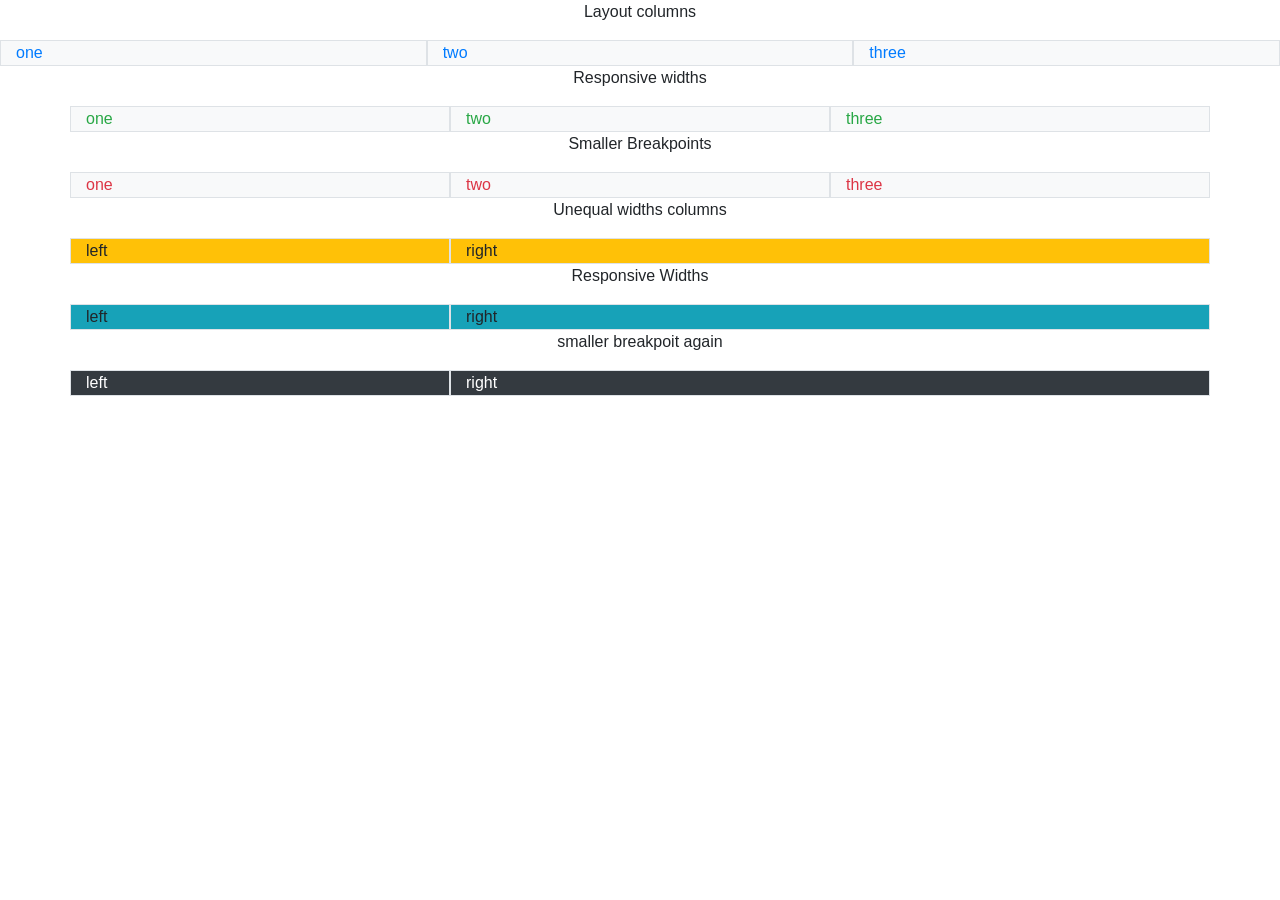
<file: bootstrap/grid.html>
<!-- bootstrap gird-system demo -->

<!DOCTYPE html>
<html>
  <head>
    <meta charset = "utf-8">
    <title>Bootstrap grid system</title>
    <link rel="stylesheet" href="https://stackpath.bootstrapcdn.com/bootstrap/4.4.1/css/bootstrap.min.css" integrity="sha384-Vkoo8x4CGsO3+Hhxv8T/Q5PaXtkKtu6ug5TOeNV6gBiFeWPGFN9MuhOf23Q9Ifjh" crossorigin="anonymous">

  </head>
  <body>
    <p class = "text-center">Layout columns</p>
    <div class="container-fluid bg-light">
      <div class="row text-primary">
        <div class="col border">one</div>
        <div class="col border">two</div>
        <div class="col border">three</div>
      </div>
    </div>

    <p class = "text-center">Responsive widths</p>
    <div class="container-md bg-light">
      <div class="row text-success">
        <div class="col-md border">one</div>
        <div class="col-md border">two</div>
        <div class="col-md border">three</div>
      </div>
    </div>

    <p class = "text-center">Smaller Breakpoints</p>
    <div class="container-md bg-light">
      <div class="row text-danger">
        <div class="col-sm border">one</div>
        <div class="col-sm border">two</div>
        <div class="col-sm border">three</div>
      </div>
    </div>

    <p class = "text-center">Unequal widths columns</p>
    <div class="container-sm bg-light">
      <div class="row bg-warning">
        <div class="col-md-4 border">left</div>
        <div class="col-md-8 border">right</div>

      </div>
    </div>

    <p class = "text-center">Responsive Widths</p>
    <div class="container-sm bg-light">
      <div class="row bg-info">
        <div class="col-md-4 border">left</div>
        <div class="col-md-8 border">right</div>
      </div>
    </div>

    <p class = "text-center">smaller breakpoit again</p>
    <div class="container-sm bg-light">
      <div class="row bg-dark text-white">
        <div class="col-md-4 border">left</div>
        <div class="col-md-8 border">right</div>
      </div>
    </div>

  </body>
</html>
</file>
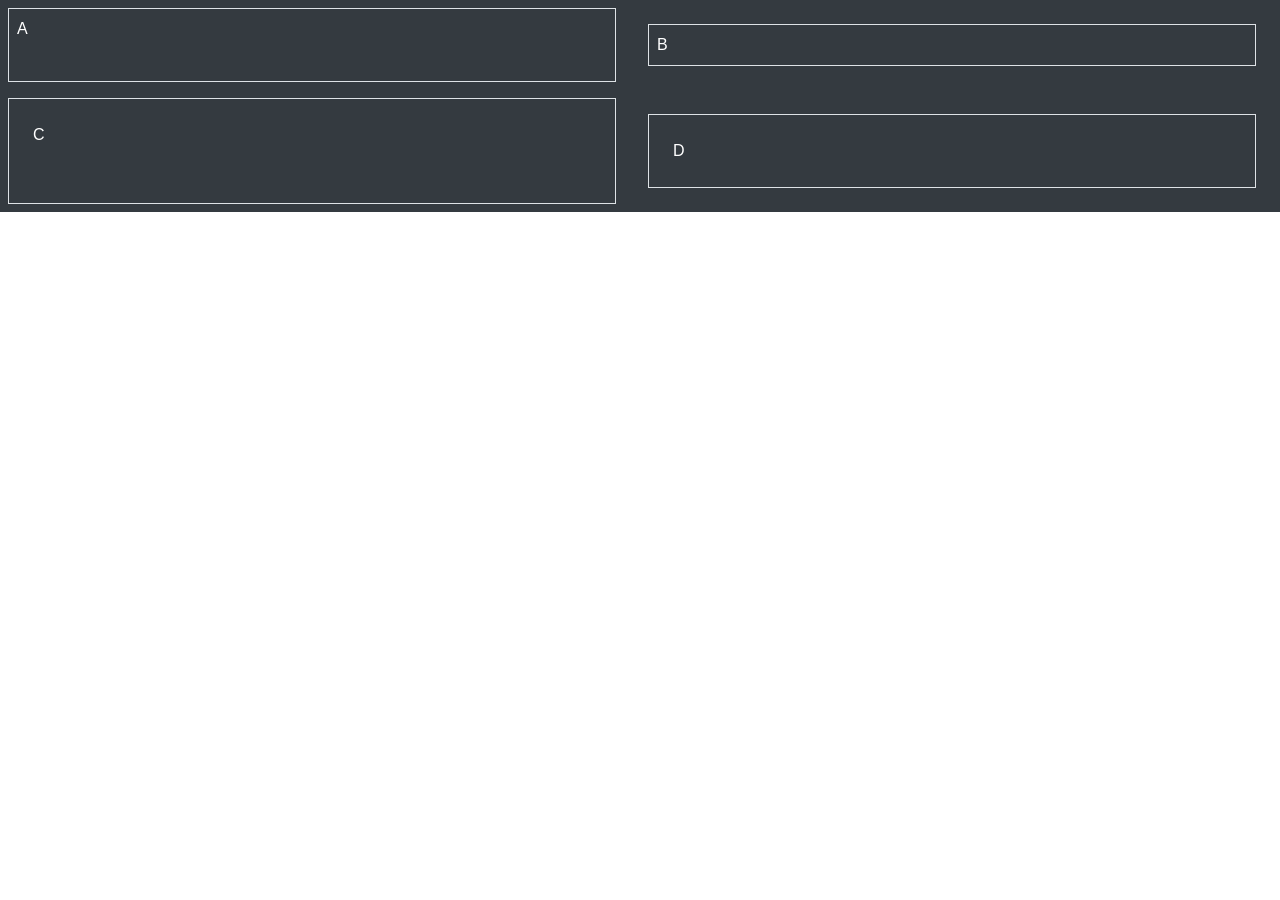
<file: bootstrap/layout.html>
<!-- bootstrap gird-system demo -->

<!DOCTYPE html>
<html>
  <head>
    <meta charset = "utf-8">
    <title>Layout exercise</title>
    <link rel="stylesheet" href="https://stackpath.bootstrapcdn.com/bootstrap/4.4.1/css/bootstrap.min.css" integrity="sha384-Vkoo8x4CGsO3+Hhxv8T/Q5PaXtkKtu6ug5TOeNV6gBiFeWPGFN9MuhOf23Q9Ifjh" crossorigin="anonymous">

  </head>
  <body>
    <div class="container-fluid bg-dark border-white">
      <div class="row text-white">
        <div class="col border m-2 p-2">A</div>
        <div class="col border m-4 p-2">B</div>
      </div>
      <div class="row text-white  border-white">
        <div class="col border m-2 p-4">C</div>
        <div class="col border m-4 p-4">D</div>
      </div>
    </div>



  </body>
</html>
</file>
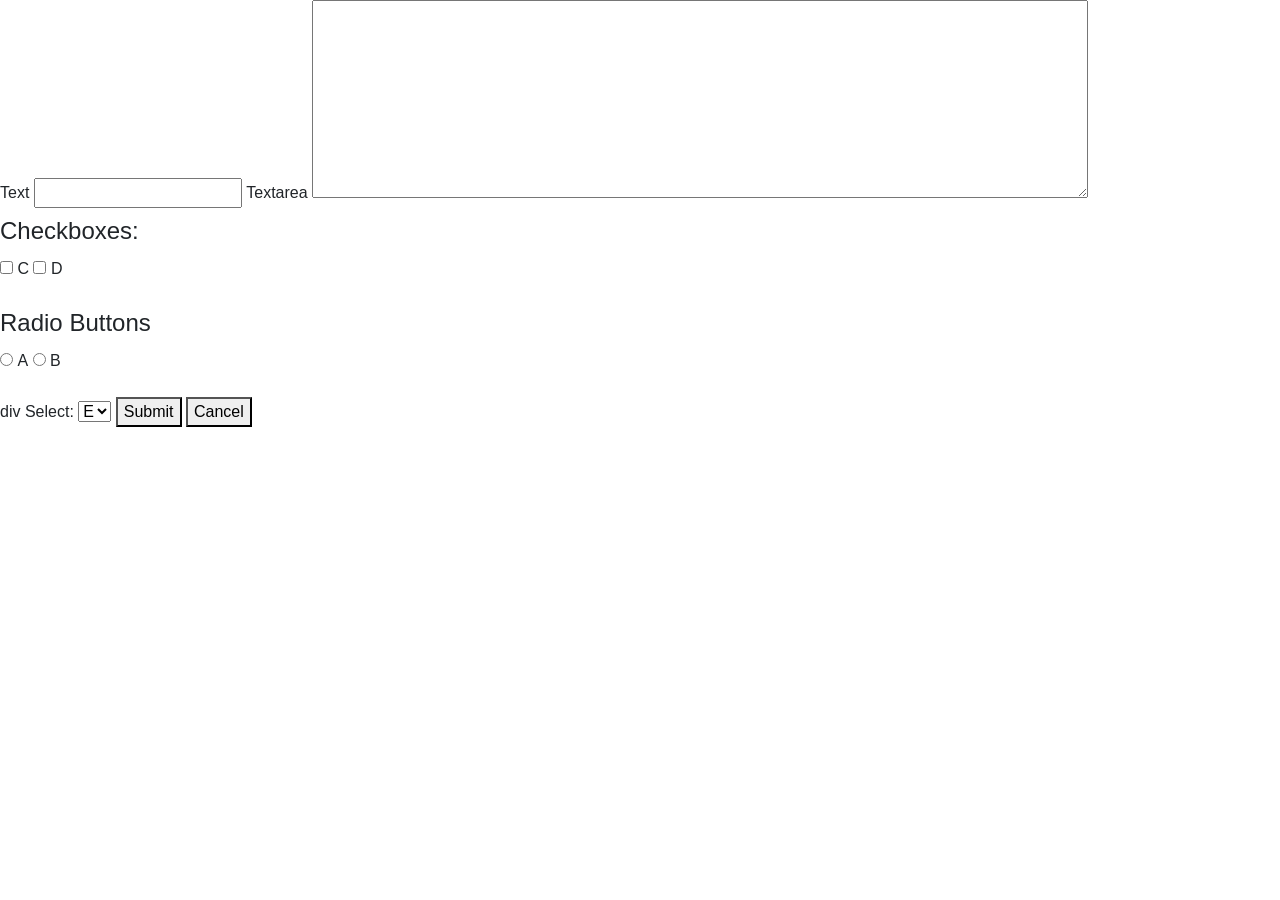
<file: html/forms.html>
<!DOCTYPE html>
<html>
  <head>
    <meta charset = "utf-8">
    <title>TITLE</title>
      <link rel="stylesheet" href="https://stackpath.bootstrapcdn.com/bootstrap/4.4.1/css/bootstrap.min.css" integrity="sha384-Vkoo8x4CGsO3+Hhxv8T/Q5PaXtkKtu6ug5TOeNV6gBiFeWPGFN9MuhOf23Q9Ifjh" crossorigin="anonymous">

  </head>
  <body>
    <form class="" action="index.html" method="post">
      <label for="text">Text</label>
      <input type="text" id="text" name="text">

      <label for="textarea">Textarea</label>
      <textarea id = "textarea"name="textarea" rows="8" cols="80"></textarea>

      <fieldset class="form-group">
        <legend>Checkboxes: </legend>
        <input type="checkbox" id = "checkbox" name="check1" value="C">
        <label for="check1">C</label>
        <input type="checkbox" id = "checkbox" name="check2" value="C">
        <label for="check2">D</label>
      </fieldset>

      <fieldset class="form-group">
        <legend>Radio Buttons</legend>
        <input type="radio" id = "radio1" name="radio" value="A">
        <label for="radio1">A</label>
        <input type="radio" id = "radio2"name="radio" value="B">
        <label for="radio2">B</label>
      </fieldset>

      div
      <label for="select">Select:</label>
      <select id="select" name="select">
        <option value="E">E</option>
        <option value="F">F</option>
      </select>

      <button type="submit" name="button">Submit</button>
      <button>Cancel</button>
    </form>



  </body>
</html>
</file>
